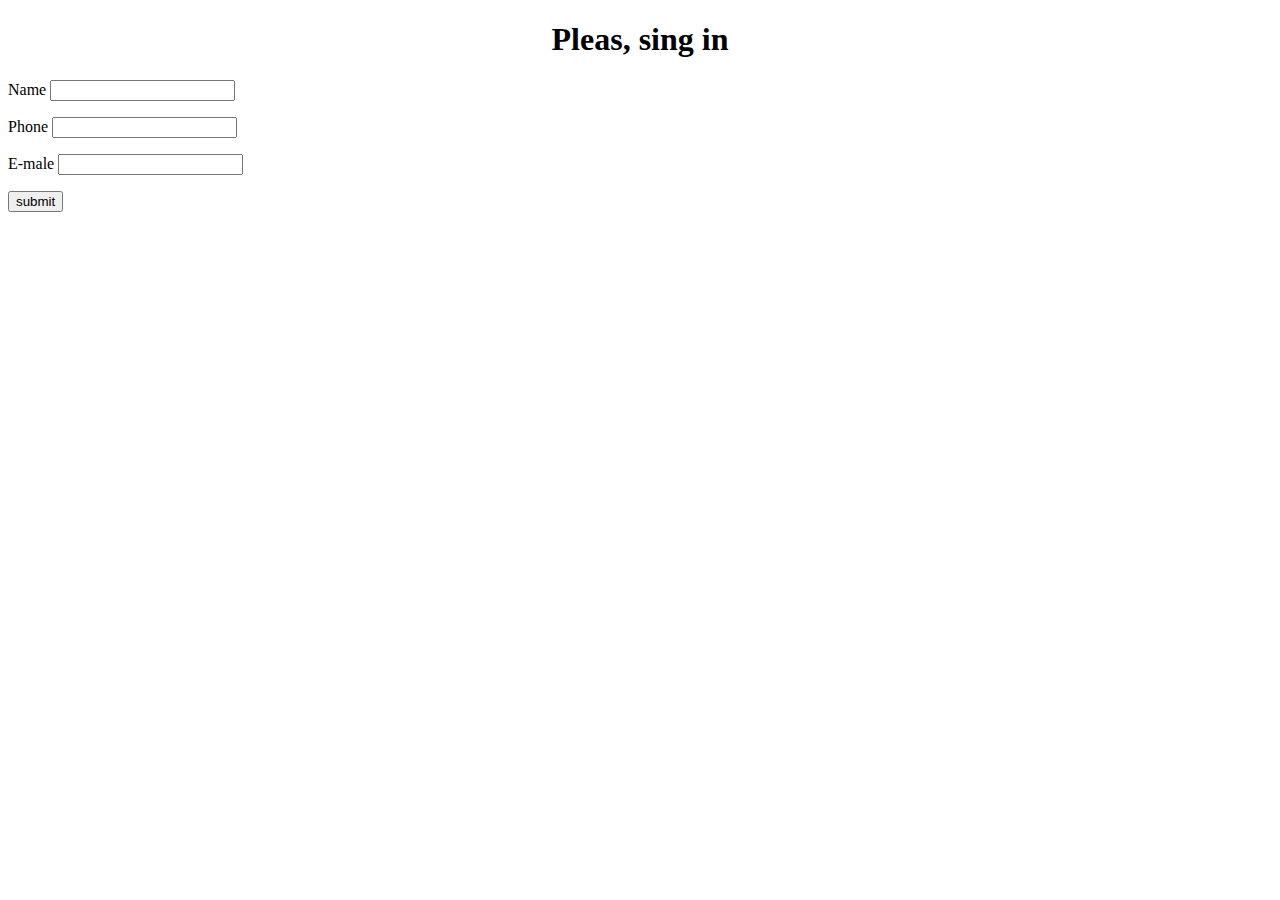
<file: hometask1/task10/src/main/webapp/index.html>
<!DOCTYPE html>
<html lang="en">
    <head>
        <meta charset="UTF-8">
        <title>User information</title>
    </head>
    <body>
        <h1 align="center" class="text-warning">Pleas, sing in</h1>
        <div>
            <form method="get" action="/task10/information">
                <p>Name <input name="name" value="" type="text"/></p>
                <p>Phone <input name="phone" value="" type="text"/></p>
                <p>E-male <input name="e-male" value="" type="text"/></p>
                <input type="submit" name="print" value="submit">
            </form>
        </div>
    </body>
</html>
</file>
